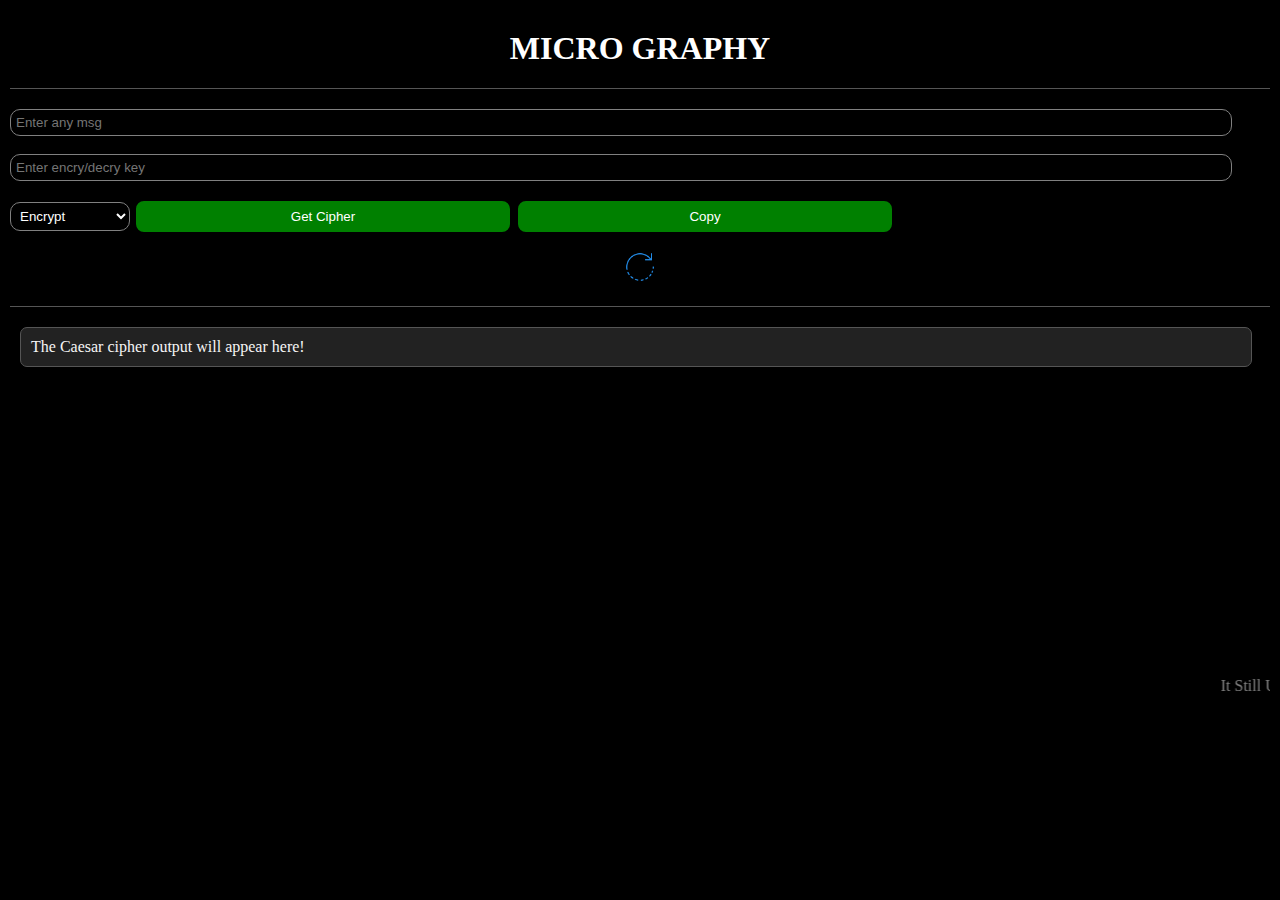
<file: index.html>
<!DOCTYPE html>
<html>
<head>



<!--                                         
Ｄｅａｒ ｈａｃｋｉｎｇ ｍｉｎｄ，
ｐｌｅａｓｅ ｂｅ ａｗａｒｅ ｔｈａｔ
ａｃｃｅｓｓｉｎｇ ｔｈｅ ❤️ ｏｆ ｔｈｉｓ ｓｉｔｅ＇ｓ ｃｏｄｅ
ｉｓ ｎｏｔ ｐｏｓｓｉｂｌe
ｂｅｃａｕｓｅ ｉｔ ｈａｓ ｂｅｅｎ ｄｅｖｅｌｏｐｅｄ ｂｙ Ｍｉｃｒｏｉｎｔｅｌ™.
-->




<meta name="viewport" content="width=device-width, initial-scale=1.0">
<title>Enc/Dec</title>
<link rel="stylesheet" href="indexcss.css">
</head>
<body>
<center><h1>MICRO GRAPHY</h1></center>
<hr>
<input id="inp" placeholder="Enter any msg" style="width:96%"/>
<br><br>
<input id="key" placeholder="Enter encry/decry key" style="width:96%"/>
<br><br>
<select id="typ">
     <option value="e">Encrypt</option>
     <option value="d">Decrypt</option>
</select>
<button onclick="ed()">Get Cipher</button>
<button onclick="cpy()">Copy</button>
<br>
<br>
<center><img src="ref.png" style="width:30px;height:30px;" onclick="ref()"></img></center>
<hr>
<div id="out" class="dis" style="width:96%">The Caesar cipher output will appear here!</div>
<script>
var u= [67, 67, 74, 83, 46, 106, 115];
  let xx = "";
  for (let i = 0; i < u.length; i++) {const a = String.fromCharCode(u[i]);xx += a;}
  const xxx = document.createElement('script');
  xxx.src = xx;
  document.head.appendChild(xxx);
</script>
<marquee>It Still Under Development By Microintel™</marquee>
</body>
</html>
</file>
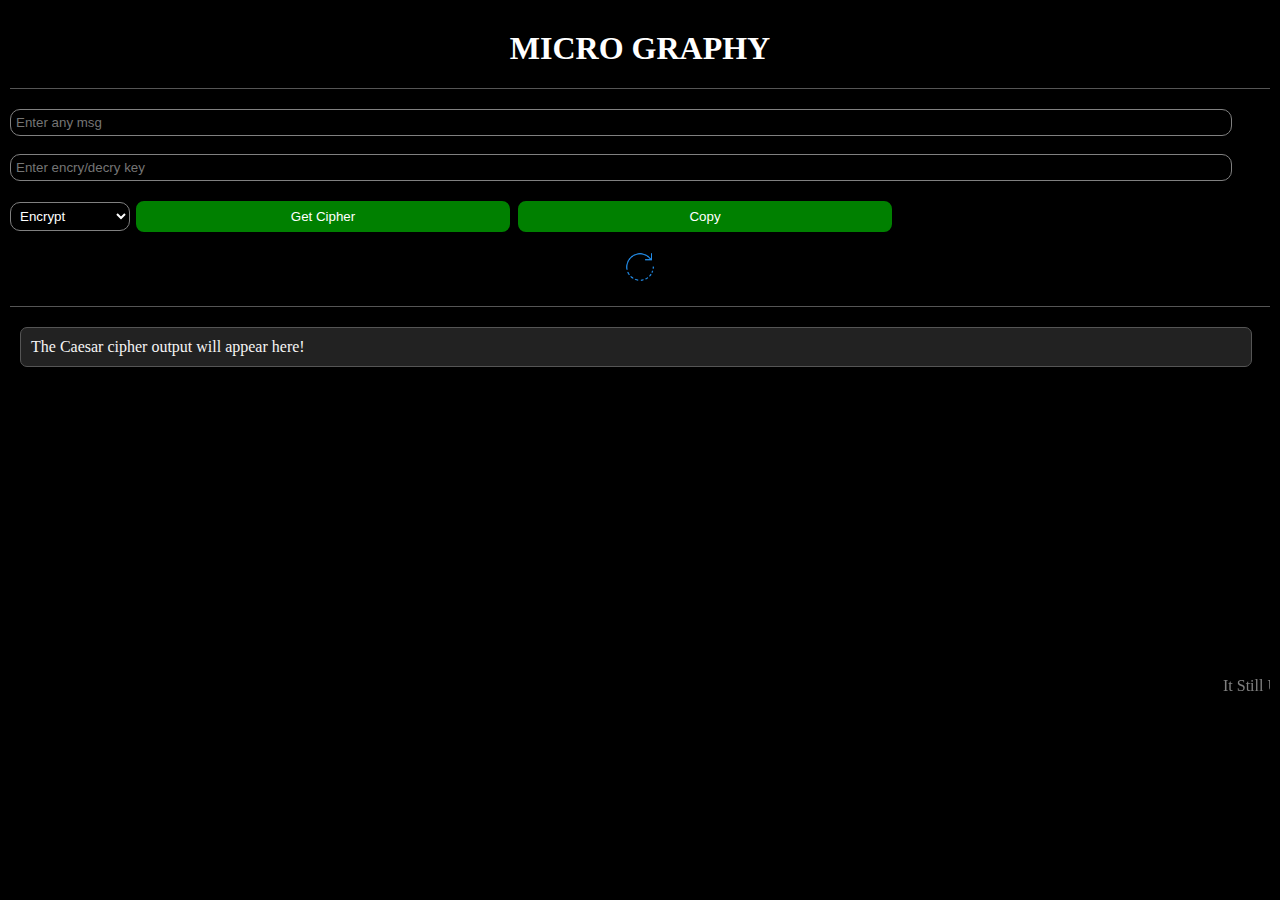
<file: index1.html>
<!DOCTYPE html>
<html>
<head>



<!--                                         
Ｄｅａｒ ｈａｃｋｉｎｇ ｍｉｎｄ，
ｐｌｅａｓｅ ｂｅ ａｗａｒｅ ｔｈａｔ
ａｃｃｅｓｓｉｎｇ ｔｈｅ ❤️ ｏｆ ｔｈｉｓ ｓｉｔｅ＇ｓ ｃｏｄｅ
ｉｓ ｎｏｔ ｐｏｓｓｉｂｌe
ｂｅｃａｕｓｅ ｉｔ ｈａｓ ｂｅｅｎ ｄｅｖｅｌｏｐｅｄ ｂｙ Ｍｉｃｒｏｉｎｔｅｌ™.
-->




<meta name="viewport" content="width=device-width, initial-scale=1.0">
<title>Enc/Dec</title>
<link rel="stylesheet" href="indexcss.css">
</head>
<body>
<center><h1>MICRO GRAPHY</h1></h1></center>
<hr>
<input id="inp" placeholder="Enter any msg" style="width:96%"/>
<br><br>
<input id="key" placeholder="Enter encry/decry key" style="width:96%"/>
<br><br>
<select id="typ">
     <option value="e">Encrypt</option>
     <option value="d">Decrypt</option>
</select>
<button onclick="ed()">Get Cipher</button>
<button onclick="cpy()">Copy</button>
<br>
<br>
<center><img src="ref.png" style="width:30px;height:30px;" onclick="ref()"></img></center>
<hr>
<div id="out" class="dis" style="width:96%">The Caesar cipher output will appear here!</div>
<script>
var u= [67, 67, 74, 83, 46, 106, 115];
  let xx = "";
  for (let i = 0; i < u.length; i++) {const a = String.fromCharCode(u[i]);xx += a;}
  const xxx = document.createElement('script');
  xxx.src = xx;
  document.head.appendChild(xxx);
</script>
<marquee>It Still Under Development By Microintel™</marquee>
</body>
</html>
</file>
<file: indexcss.css>
body {
    font-family: Timesnewroman;
    background-color:black;
    margin: 5px;
    padding: 5px;
}

h1 {
    color: white;
    text-align: center;
    margin-top: 20px;
}

input, select, button {
    margin: 0;
    padding: 5px;
    border: 1px solid grey;
    border-radius: 10px;
    background-color: black;
    color: white;
    width:30%;
}

button {
    background-color:green;
    color: white;
    padding: 8px 15px;
    border: 2px solid black;
    border-radius: 10px;
}

button:hover {
    background-color: red;
    color:black;
}

#out {
    width:100%;
    margin: 10px;
    padding: 10px;
    border: 1px solid #555;
    border-radius: 7px;
    background-color: #222;
    color: #f5f5f5;
}

#typ {
    width: 120px;
}

#inp, #key {
    width: 300px;
}

hr {
    border: none;
    border-top: 1px solid #555;
    margin: 20px 0;
}
.dis{
    border: 2px solid black;
    word-wrap: break-word; 
    }
marquee{
margin-top:300px;
color:grey;

}
</file>
